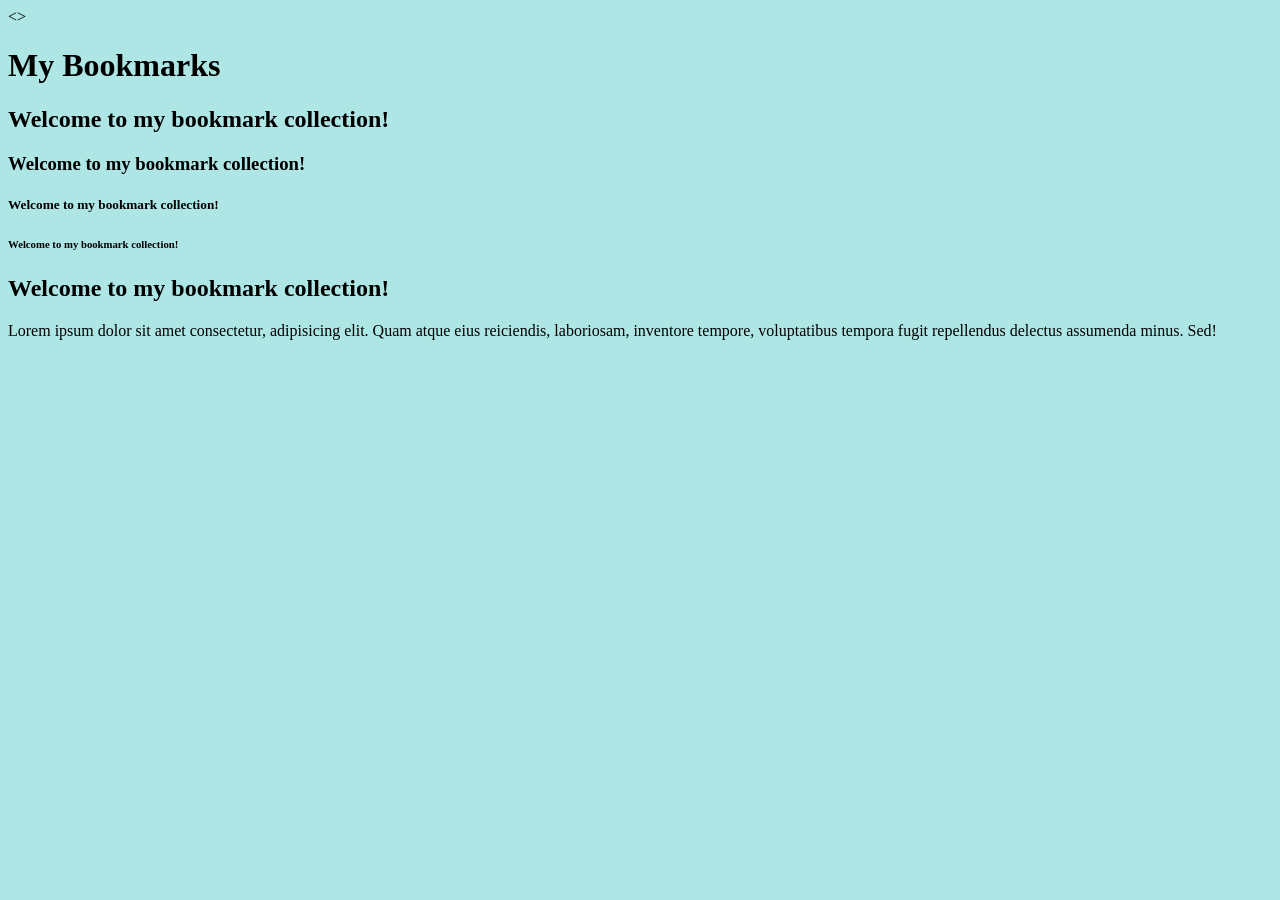
<file: index.html>
<!DOCTYPE html>
<html lang="en">
<head>
	<meta charset="UTF-8">
	<meta name="viewport" content="width=device-width, initial-scale=1.0">
	<title>My BookMarkT</title>
</head>
<>
	<h1>My Bookmarks</h1>
	<h2>Welcome to my bookmark collection!</h2>
	<h3>Welcome to my bookmark collection!</h3>
	<h5>Welcome to my bookmark collection!</h5>
	<h6>Welcome to my bookmark collection!</h6><h2>Welcome to my bookmark collection!</h2>

	<p class="highlight">Lorem ipsum dolor sit amet consectetur, adipisicing elit. Quam atque eius reiciendis, laboriosam, inventore tempore, voluptatibus tempora fugit repellendus delectus assumenda minus. Sed!</p>

	<link rel="stylesheet" href="style.css">
	<script src="script.js"></script>
</body>
</html>
</file>
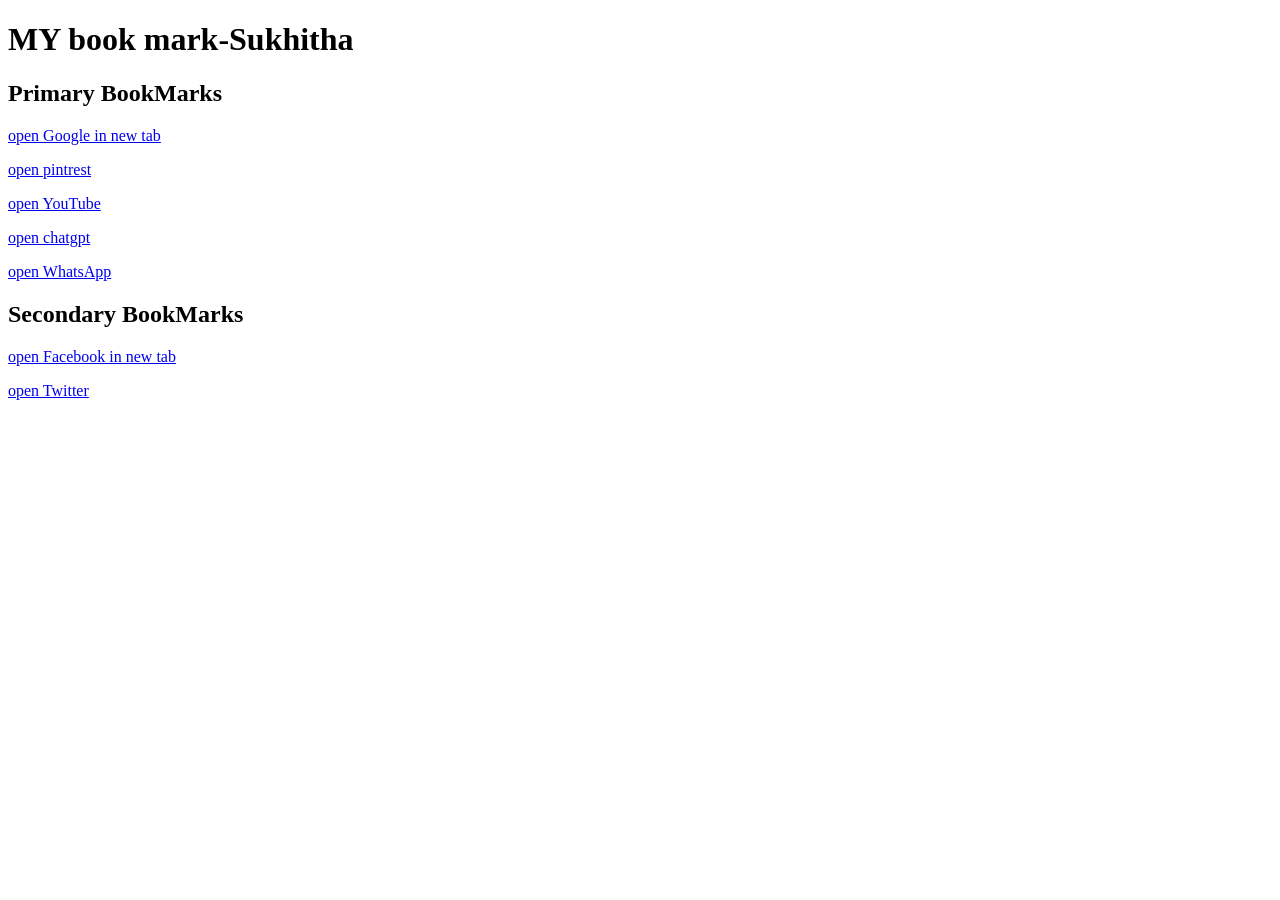
<file: .vscode/index.html>
<!DOCTYPE html>
<html lang="en">
<head>
	<meta charset="UTF-8">
	<meta name="viewport" content="width=device-width, initial-scale=1.0">
	<title>BookMark manager</title>
</head>
<body>
    <h1>MY book mark-Sukhitha </h1>
    <h2>Primary BookMarks</h2>
<a  target="_blank" rel="noopener" href="https://www.google.com">open Google in new tab</a>
  <p><a href="https://www.pinterest.com">open pintrest</a></p>  
   <p><a href="https://www.youtube.com">open YouTube</a></p> 
  <p><a href="https://www.chatgpt.com">open chatgpt</a></p>  
   <p><a href="https://www.whatsapp.com">open WhatsApp</a></p> 
<h2>Secondary BookMarks</h2>
<p><a  target="_blank" rel="noopener" href="https://www.facebook.com">open Facebook in new tab</a></p>
<p><a href="https://www.twitter.com">open Twitter</a></p>
</body>
</html>
</file>
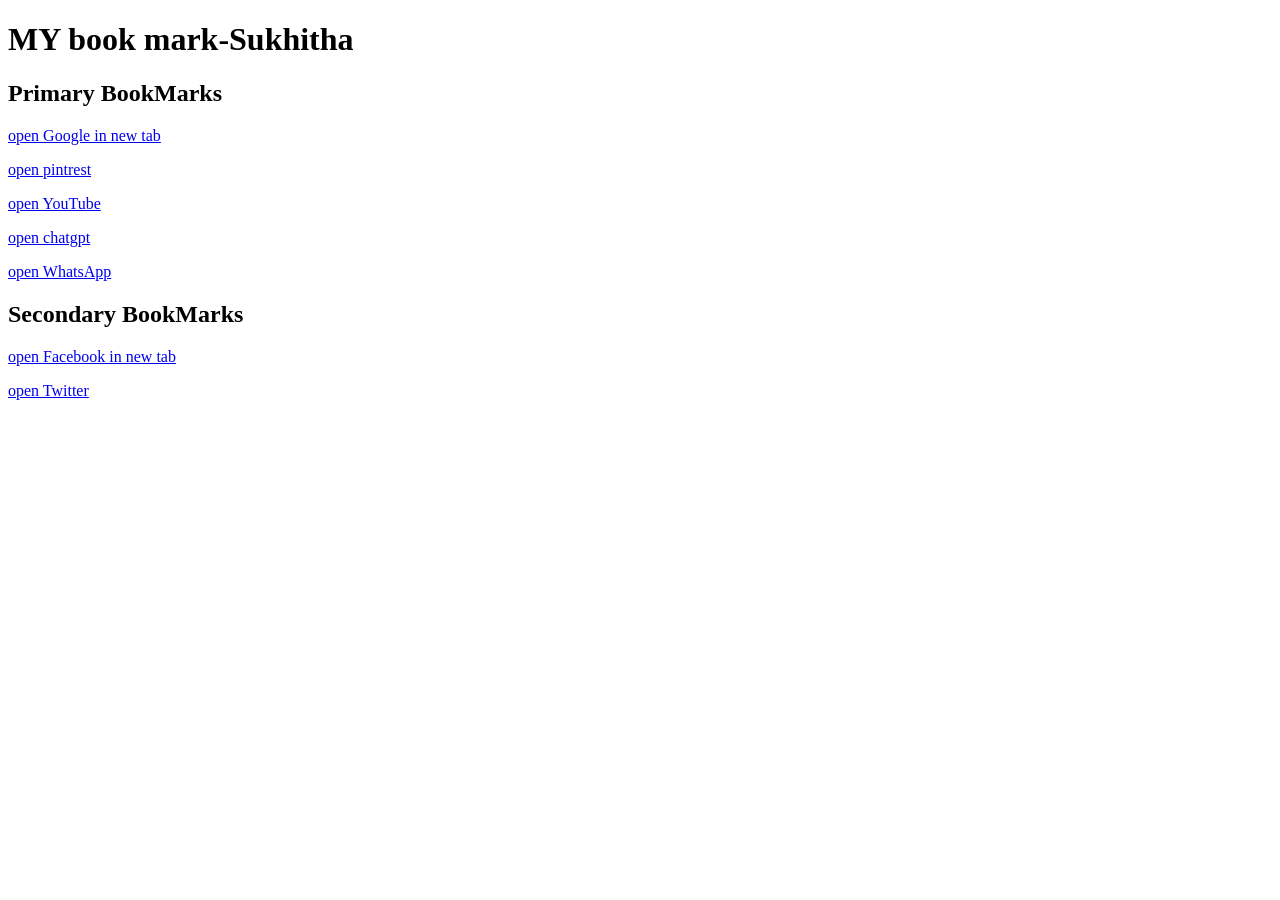
<file: bookmarkmanager.html>
<!DOCTYPE html>
<html lang="en">
<head>
	<meta charset="UTF-8">
	<meta name="viewport" content="width=device-width, initial-scale=1.0">
	<title>BookMark manager</title>
</head>
<body>
    <h1>MY book mark-Sukhitha </h1>
    <h2>Primary BookMarks</h2>
<a  target="_blank" rel="noopener" href="https://www.google.com">open Google in new tab</a>
  <p><a href="https://www.pinterest.com">open pintrest</a></p>  
   <p><a href="https://www.youtube.com">open YouTube</a></p> 
  <p><a href="https://www.chatgpt.com">open chatgpt</a></p>  
   <p><a href="https://www.whatsapp.com">open WhatsApp</a></p> 
<h2>Secondary BookMarks</h2>
<p><a  target="_blank" rel="noopener" href="https://www.facebook.com">open Facebook in new tab</a></p>
<p><a href="https://www.twitter.com">open Twitter</a></p>
</body>
</html>
</file>
<file: style.css>
body{
    background-color: rgb(173, 230, 228);
}
</file>
